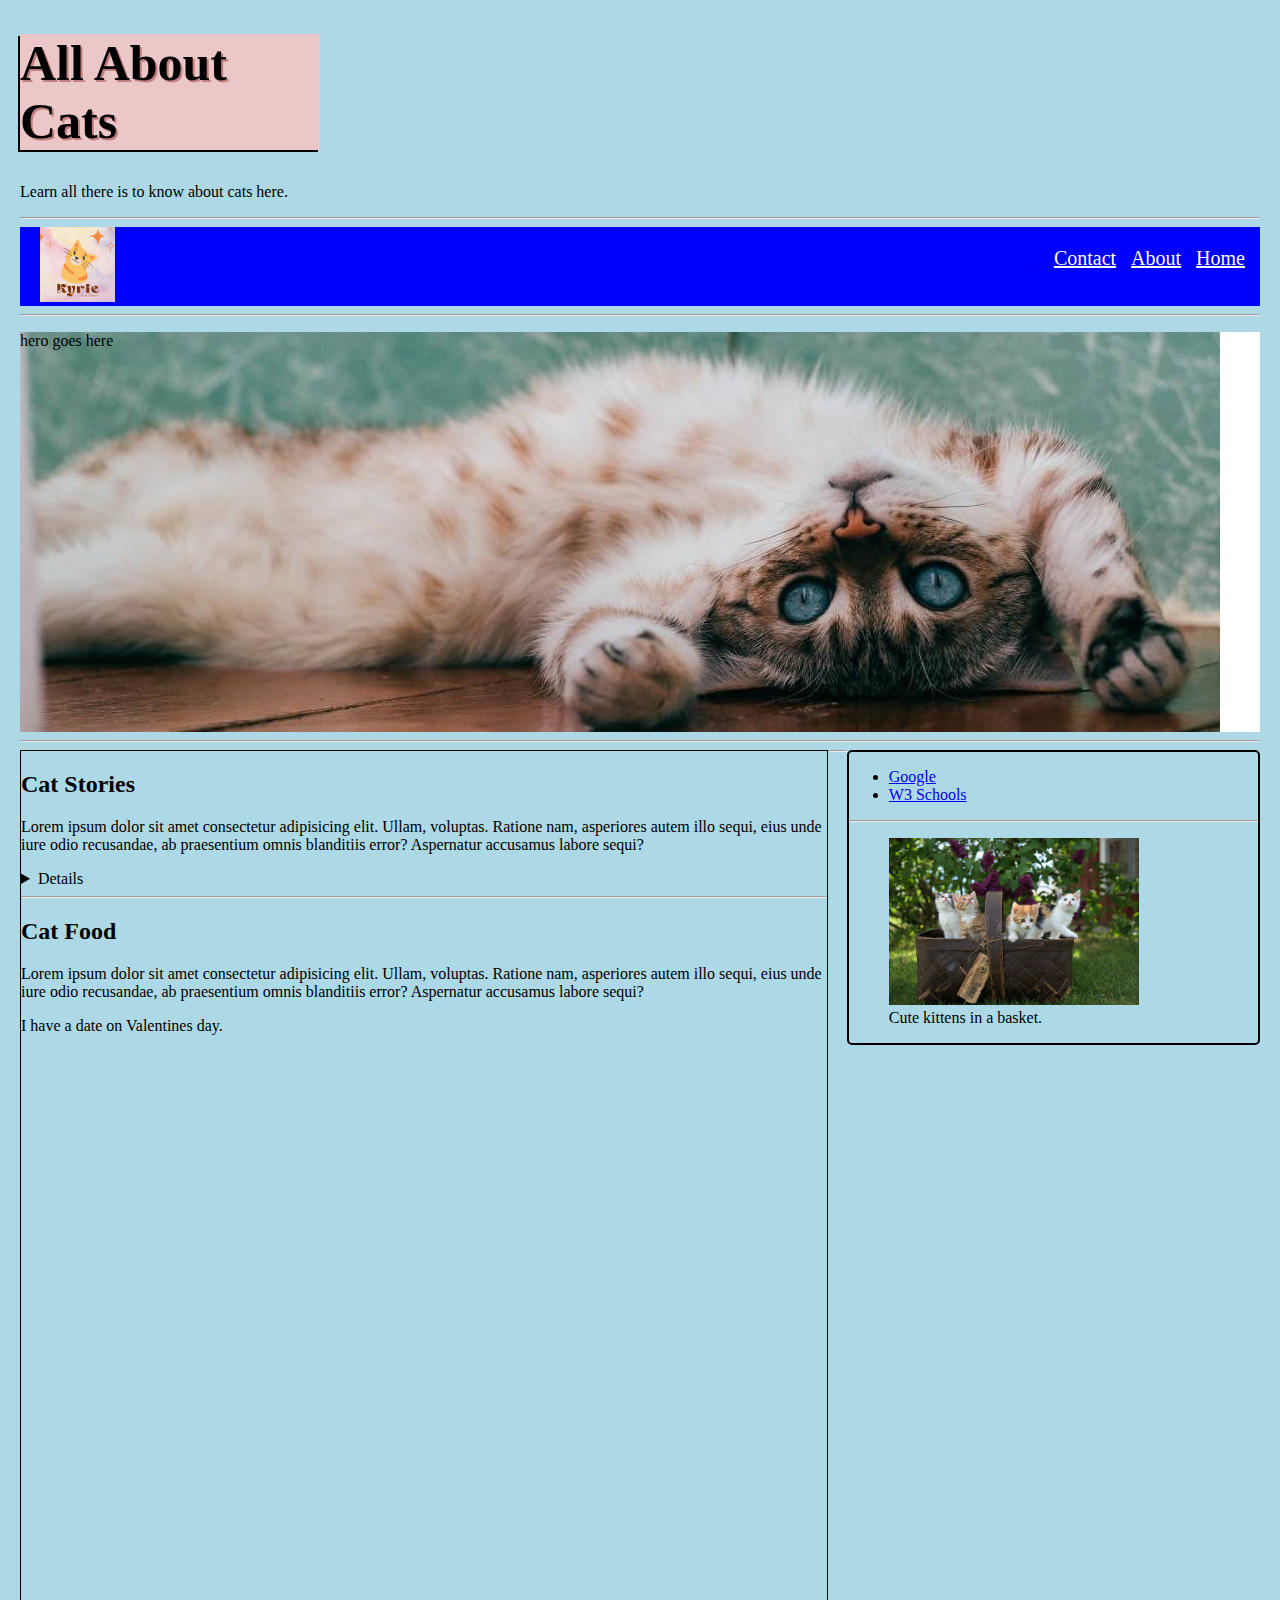
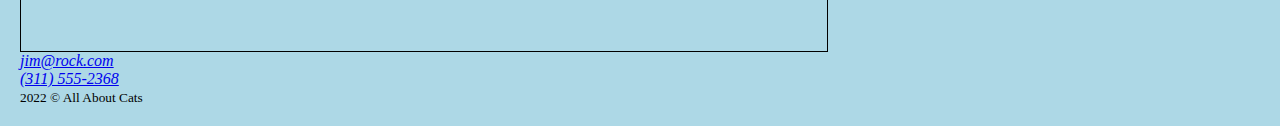
<file: index.html>
<!DOCTYPE html>
<html lang="en">
<head>
	<meta charset="UTF-8">
	<meta http-equiv="X-UA-Compatible" content="IE=edge">
	<meta name="viewport" content="width=device-width, initial-scale=1.0">
	<meta name="description" content="This website is all about cats, their habits, favorite foods, and anything else cat related.">
	<meta name="keywords" content="catfood, cat houses, cat beds">
	<meta name="author" content="Laura Inman">

	<title>Website for Beginners - Day 6</title>

	<link rel="stylesheet" href="css/style.css">
</head>
<body>
	<header>
		<h1>All About Cats</h1>
		<p>Learn all there is to know about cats here.</p>
	</header>
	<hr>
	<nav>
		<a href="index.html">
			<img src="img/logo.png" alt="cat logo" class="logo">
		</a>
		<a href="index.html" class="menu">Home</a>
		<a href="about.html" class="menu">About</a>
		<a href="contact.html" class="menu">Contact</a>
	</nav>

	<hr>
	<div class="hero">
		<p>hero goes here</p>
	</div>
	<hr>
	<main>
		<section>
			<article>
				<h2>Cat Stories</h2>
				<p>Lorem ipsum dolor sit amet consectetur adipisicing elit. Ullam, voluptas. Ratione nam, asperiores autem illo sequi, eius unde iure odio recusandae, ab praesentium omnis blanditiis error? Aspernatur accusamus labore sequi?</p>
				<details>
					<summary>Details</summary>
					Something small enough to escape casual notice.
				</details>
			</article>
			<hr>
			<article>
				<h2>Cat Food</h2>
				<p>Lorem ipsum dolor sit amet consectetur adipisicing elit. Ullam, voluptas. Ratione nam, asperiores autem illo sequi, eius unde iure odio recusandae, ab praesentium omnis blanditiis error? Aspernatur accusamus labore sequi?</p>
				<p>I have a date on <time datetime="2008-02-14 20:00">Valentines day</time>.</p>
			</article>
		</section>
	</main>
	<aside>
		<section>
			<ul>
				<li><a href="https://google.com">Google</a></li>
				<li><a href="https://w3schools.com">W3 Schools</a></li>
			</ul>
		</section>
		<hr>
		<section>
			<figure>
				<img src="img/kittens-basket.jpg" alt="Kittens in a basket" width="250px" height="auto">
				<figcaption>Cute kittens in a basket.</figcaption>
			</figure>

		</section>
	</aside>
	<hr>
	<footer>
		<address>
			<a href="mailto:jim@rock.com">jim@rock.com</a><br>
			<a href="tel:+13115552368">(311) 555-2368</a>
		  </address>
		<small>2022 &copy; All About Cats</small>
	</footer>
</body>
</html>
</file>
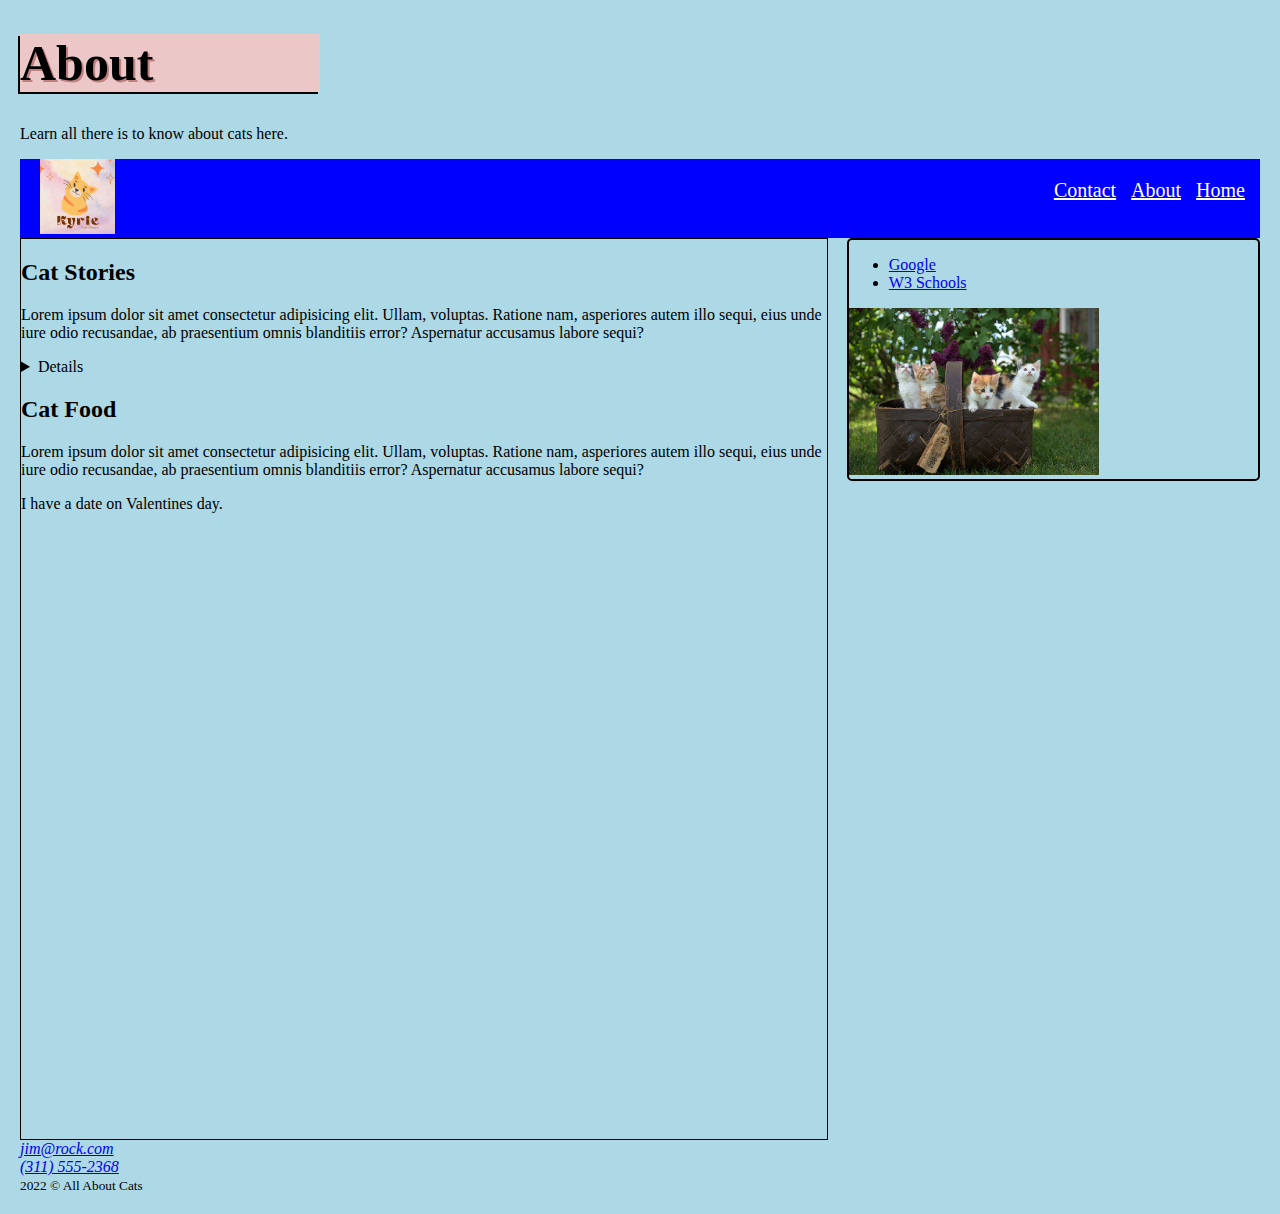
<file: about.html>
<!DOCTYPE html>
<html lang="en">
<head>
	<meta charset="UTF-8">
	<meta http-equiv="X-UA-Compatible" content="IE=edge">
	<meta name="viewport" content="width=device-width, initial-scale=1.0">
	<meta name="description" content="This website is all about cats, their habits, favorite foods, and anything else cat related.">
	<meta name="keywords" content="catfood, cat houses, cat beds">
	<meta name="author" content="Laura Inman">

	<title>Website for Beginners - Day 6</title>

	<link rel="stylesheet" href="css/style.css">
</head>
<body>
	<header>
		<h1>About</h1>
		<p>Learn all there is to know about cats here.</p>
	</header>
	<nav>
		<a href="index.html">
			<img src="img/logo.png" alt="cat logo" class="logo">
		</a>
		<a href="index.html" class="menu">Home</a>
		<a href="about.html" class="menu">About</a>
		<a href="contact.html" class="menu">Contact</a>
	</nav>
	<main>
		<section>
			<article>
				<h2>Cat Stories</h2>
				<p>Lorem ipsum dolor sit amet consectetur adipisicing elit. Ullam, voluptas. Ratione nam, asperiores autem illo sequi, eius unde iure odio recusandae, ab praesentium omnis blanditiis error? Aspernatur accusamus labore sequi?</p>
				<details>
					<summary>Details</summary>
					Something small enough to escape casual notice.
				</details>
			</article>

			<article>
				<h2>Cat Food</h2>
				<p>Lorem ipsum dolor sit amet consectetur adipisicing elit. Ullam, voluptas. Ratione nam, asperiores autem illo sequi, eius unde iure odio recusandae, ab praesentium omnis blanditiis error? Aspernatur accusamus labore sequi?</p>
				<p>I have a date on <time datetime="2008-02-14 20:00">Valentines day</time>.</p>
			</article>
		</section>
	</main>
	<aside>
		<section>
			<ul>
				<li><a href="https://google.com">Google</a></li>
				<li><a href="https://w3schools.com">W3 Schools</a></li>
			</ul>
		</section>
		<section>
			<img src="img/kittens-basket.jpg" alt="Kittens in a basket" width="250px" height="auto">
		</section>
	</aside>
	<footer>
		<address>
			<a href="mailto:jim@rock.com">jim@rock.com</a><br>
			<a href="tel:+13115552368">(311) 555-2368</a>
		  </address>
		<small>2022 &copy; All About Cats</small>
	</footer>
</body>
</html>
</file>
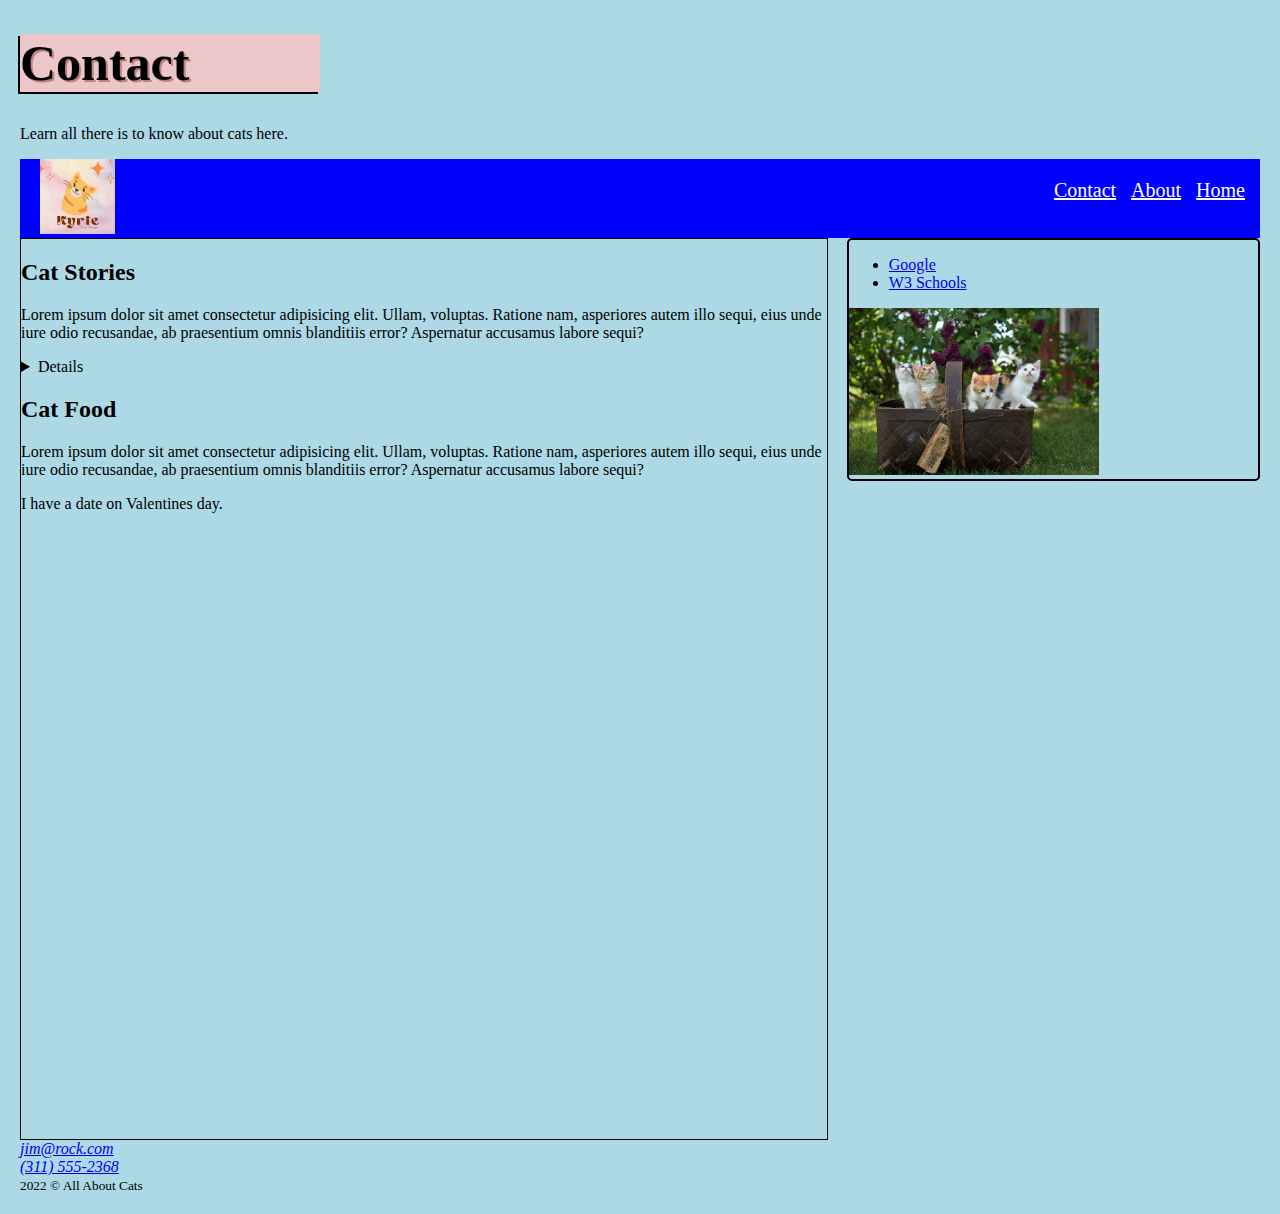
<file: contact.html>
<!DOCTYPE html>
<html lang="en">
<head>
	<meta charset="UTF-8">
	<meta http-equiv="X-UA-Compatible" content="IE=edge">
	<meta name="viewport" content="width=device-width, initial-scale=1.0">
	<meta name="description" content="This website is all about cats, their habits, favorite foods, and anything else cat related.">
	<meta name="keywords" content="catfood, cat houses, cat beds">
	<meta name="author" content="Laura Inman">

	<title>Website for Beginners - Day 6</title>

	<link rel="stylesheet" href="css/style.css">
</head>
<body>
	<header>
		<h1>Contact</h1>
		<p>Learn all there is to know about cats here.</p>
	</header>
	<nav>
		<a href="index.html">
			<img src="img/logo.png" alt="cat logo" class="logo">
		</a>
		<a href="index.html" class="menu">Home</a>
		<a href="about.html" class="menu">About</a>
		<a href="contact.html" class="menu">Contact</a>
	</nav>
	<main>
		<section>
			<article>
				<h2>Cat Stories</h2>
				<p>Lorem ipsum dolor sit amet consectetur adipisicing elit. Ullam, voluptas. Ratione nam, asperiores autem illo sequi, eius unde iure odio recusandae, ab praesentium omnis blanditiis error? Aspernatur accusamus labore sequi?</p>
				<details>
					<summary>Details</summary>
					Something small enough to escape casual notice.
				</details>
			</article>

			<article>
				<h2>Cat Food</h2>
				<p>Lorem ipsum dolor sit amet consectetur adipisicing elit. Ullam, voluptas. Ratione nam, asperiores autem illo sequi, eius unde iure odio recusandae, ab praesentium omnis blanditiis error? Aspernatur accusamus labore sequi?</p>
				<p>I have a date on <time datetime="2008-02-14 20:00">Valentines day</time>.</p>
			</article>
		</section>
	</main>
	<aside>
		<section>
			<ul>
				<li><a href="https://google.com">Google</a></li>
				<li><a href="https://w3schools.com">W3 Schools</a></li>
			</ul>
		</section>
		<section>
			<img src="img/kittens-basket.jpg" alt="Kittens in a basket" width="250px" height="auto">
		</section>
	</aside>
	<footer>
		<address>
			<a href="mailto:jim@rock.com">jim@rock.com</a><br>
			<a href="tel:+13115552368">(311) 555-2368</a>
		  </address>
		<small>2022 &copy; All About Cats</small>
	</footer>
</body>
</html>
</file>
<file: css/style.css>
body {
	background-color: lightblue;
	margin: 20px;
}

/* header styles */


h1{
	text-shadow: 2px 2px #c27f7f;
	font-size: 50px;
	background-color: #ebc7c7;
	width: 300px;
	box-shadow: -2px 2px #000;

}

/* nav styles */
nav {
	background-color: blue;
	
}


nav .menu{
	float: right;
	padding-top: 20px;
	padding-right: 15px;
	color: white;
	font-size: 20px;

}

.logo {
	width: 75px;
	height: auto;
	padding-left: 20px;
}

/* hero styles */
.hero {
	clear: both;
	height: 400px;
	background: #ffffff url("/img/cat-laying-lg.jpg") no-repeat bottom left;
}

/* main styles */
main {
	float: left;
	width: 65%;
	border: 1px solid black;
	height: 900px;
}

aside {
	float: right;
	width: 33%;
	border: 2px solid black;
	border-radius: 5px;
}

footer {
	clear: both;
}
</file>
